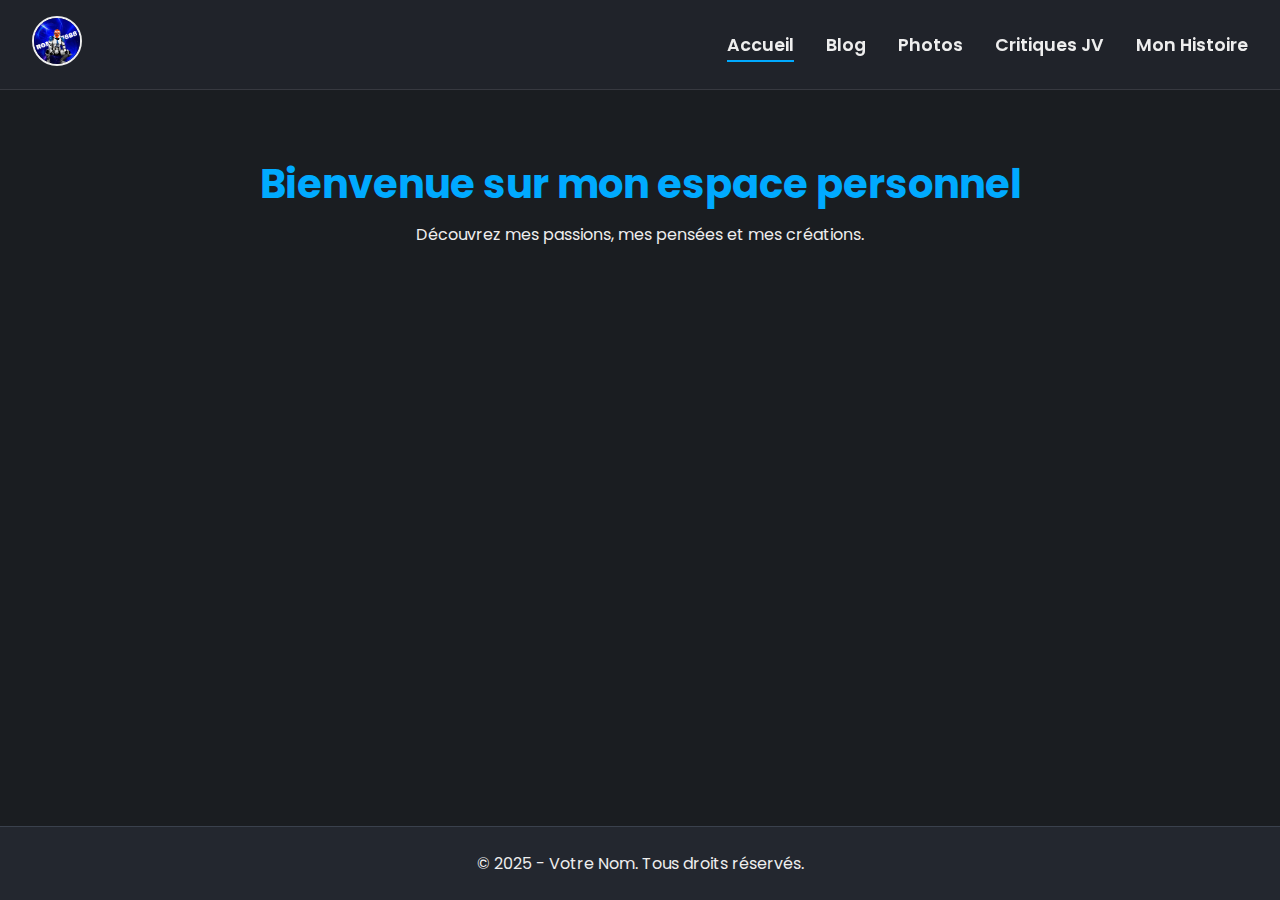
<file: index.html>
<!DOCTYPE html>
<html lang="fr">
<head>
    <meta charset="UTF-8">
    <meta name="viewport" content="width=device-width, initial-scale=1.0">
    <title>Mon Univers Personnel</title>
    <link rel="stylesheet" href="style.css">
    <link rel="preconnect" href="https://fonts.googleapis.com">
    <link rel="preconnect" href="https://fonts.gstatic.com" crossorigin>
    <link href="https://fonts.googleapis.com/css2?family=Poppins:wght@300;400;600;700&display=swap" rel="stylesheet">
</head>
<body>

    <nav class="navbar">
        <div class="logo">
            <img src="pictures/romanf888.PNG" alt="Logo" class="logo-img">
        </div>
        <ul class="nav-links">
            <li><a href="index.html" class="nav-link">Accueil</a></li>
            <li><a href="blog.html" class="nav-link">Blog</a></li>
            <li><a href="photos.html" class="nav-link">Photos</a></li>
            <li><a href="critiques.html" class="nav-link">Critiques JV</a></li>
            <li><a href="histoire.html" class="nav-link">Mon Histoire</a></li>
        </ul>
        <div class="burger">
            <div class="line1"></div>
            <div class="line2"></div>
            <div class="line3"></div>
        </div>
    </nav>

    <!-- CORRECTION : Ajout du wrapper pour le contenu principal -->
    <main class="content-wrapper">
        <header class="page-header">
            <h1>Bienvenue sur mon espace personnel</h1>
            <p>Découvrez mes passions, mes pensées et mes créations.</p>
        </header>

        <div class="container">
            <section class="card animated-card">
                <h2>À Propos de ce Site</h2>
                <p>Ce site est mon jardin numérique. Un endroit où je partage ce qui m'anime, des jeux vidéo à la photographie, en passant par les réflexions du quotidien. J'espère que vous y trouverez quelque chose d'intéressant !</p>
            </section>

            <section class="card animated-card">
                <h2>Derniers Articles</h2>
                <p>Consultez la section <a href="blog.html">Blog</a> pour lire mes derniers articles et pensées.</p>
            </section>
        </div>
    </main>

    <footer>
        <p>&copy; 2025 - Votre Nom. Tous droits réservés.</p>
    </footer>
    
    <script src="script.js" defer></script>

</body>
</html>
</file>
<file: style.css>
/* --- STYLES GÉNÉRAUX --- */
* {
    margin: 0;
    padding: 0;
    box-sizing: border-box;
}

body {
    font-family: 'Poppins', sans-serif;
    background-color: #1a1d21;
    color: #eeeeee;
    display: flex; /* Utilisé pour le footer collant */
    flex-direction: column; /* Utilisé pour le footer collant */
    min-height: 100vh; /* Utilisé pour le footer collant */
}

a {
    color: #00aaff;
    text-decoration: none;
    transition: color 0.3s ease;
}

a:hover {
    color: #0077cc;
}

.container {
    max-width: 1200px;
    margin: 0 auto;
    padding: 20px;
}

/* Wrapper pour le contenu principal pour aider le footer à rester en bas */
.content-wrapper {
    flex: 1; /* Prend tout l'espace disponible */
}

/* --- BARRE DE NAVIGATION --- */
.navbar {
    display: flex;
    justify-content: space-between;
    align-items: center;
    padding: 1rem 2rem;
    background: rgba(35, 39, 47, 0.7);
    backdrop-filter: blur(10px);
    -webkit-backdrop-filter: blur(10px);
    border-bottom: 1px solid rgba(255, 255, 255, 0.1);
    position: sticky;
    top: 0;
    width: 100%;
    z-index: 1000;
}

.logo-img {
    width: 50px;
    height: 50px;
    border-radius: 50%;
    object-fit: cover;
    border: 2px solid #eeeeee;
    transition: transform 0.3s ease-in-out;
}

.logo-img:hover {
    transform: rotate(20deg) scale(1.1);
}

.nav-links {
    display: flex;
    list-style: none;
}

.nav-links li {
    margin-left: 2rem;
}

.nav-link {
    font-size: 1.1rem;
    font-weight: 600;
    color: #eeeeee;
    text-decoration: none;
    position: relative;
    padding-bottom: 5px;
}

.nav-link::after {
    content: '';
    position: absolute;
    bottom: 0;
    left: 0;
    width: 0%;
    height: 2px;
    background-color: #00aaff;
    transition: width 0.3s ease;
}

.nav-link:hover::after,
.nav-link.active::after {
    width: 100%;
}

.burger {
    display: none;
    cursor: pointer;
}

.burger div {
    width: 25px;
    height: 3px;
    background-color: #eeeeee;
    margin: 5px;
    transition: all 0.3s ease;
}

/* --- EN-TÊTE DE PAGE --- */
.page-header {
    text-align: center;
    padding: 4rem 1rem 2rem;
}

.page-header h1 {
    font-size: 2.5rem;
    margin-bottom: 0.5rem;
    color: #00aaff;
}

/* --- CARTES DE CONTENU (Générique) --- */
.card {
    background-color: #23272f;
    border-radius: 10px;
    padding: 2rem;
    margin-bottom: 1.5rem;
    border: 1px solid #3a414d;
    box-shadow: 0 4px 15px rgba(0, 0, 0, 0.2);
}

.card h2 {
    margin-bottom: 1rem;
    color: #00aaff;
}

/* --- ANIMATIONS --- */
.animated-card {
    opacity: 0;
    transform: translateY(30px);
    animation: fadeInSlideUp 0.6s ease-out forwards;
}

@keyframes fadeInSlideUp {
    to {
        opacity: 1;
        transform: translateY(0);
    }
}

/* --- PIED DE PAGE --- */
footer {
    text-align: center;
    padding: 1.5rem;
    background-color: #23272f;
    border-top: 1px solid #3a414d;
    width: 100%;
}

/* --- PAGE GALERIE PHOTOS --- */
.photo-gallery {
    display: grid;
    grid-template-columns: repeat(auto-fill, minmax(300px, 1fr));
    gap: 1.5rem;
}

.photo-item {
    background-color: #23272f;
    border-radius: 10px;
    overflow: hidden;
    position: relative;
    border: 1px solid #3a414d;
}

.photo-item img {
    width: 100%;
    height: 100%;
    object-fit: cover;
    transition: transform 0.3s ease;
}

.photo-item:hover img {
    transform: scale(1.05);
}

.photo-title {
    position: absolute;
    bottom: 0;
    left: 0;
    width: 100%;
    background: rgba(0, 0, 0, 0.7);
    color: white;
    padding: 1rem;
    text-align: center;
    opacity: 0;
    transform: translateY(100%);
    transition: all 0.3s ease;
}

.photo-item:hover .photo-title {
    opacity: 1;
    transform: translateY(0);
}


/* --- PAGE CRITIQUES JV --- */
.controls-container {
    display: flex;
    justify-content: space-between;
    align-items: center;
    padding: 1rem 2rem;
}

#search-bar {
    width: 70%;
    padding: 0.7rem 1rem;
    border-radius: 8px;
    border: 1px solid #3a414d;
    background-color: #1a1d21;
    color: #eeeeee;
    font-size: 1rem;
}

.sort-container {
    display: flex;
    align-items: center;
}

.sort-container label {
    margin-right: 0.5rem;
}

#sort-select {
    padding: 0.7rem;
    border-radius: 8px;
    border: 1px solid #3a414d;
    background-color: #1a1d21;
    color: #eeeeee;
}

#game-library {
    display: grid;
    grid-template-columns: repeat(auto-fill, minmax(200px, 1fr));
    gap: 1.5rem;
    margin-top: 2rem;
}

.game-cover {
    border-radius: 10px;
    overflow: hidden;
    cursor: pointer;
    transition: transform 0.3s ease, box-shadow 0.3s ease;
    border: 2px solid transparent;
}

.game-cover img {
    width: 100%;
    height: 100%;
    object-fit: cover;
    display: block;
}

.game-cover:hover {
    transform: scale(1.05);
    box-shadow: 0 0 20px rgba(0, 170, 255, 0.5);
    border-color: #00aaff;
}

/* --- POPUP (MODAL) CRITIQUE --- */
.modal-backdrop {
    position: fixed;
    top: 0;
    left: 0;
    width: 100%;
    height: 100%;
    background: rgba(0, 0, 0, 0.8);
    display: flex;
    justify-content: center;
    align-items: center;
    z-index: 2000;
    opacity: 0;
    visibility: hidden;
    transition: opacity 0.3s ease, visibility 0.3s ease;
}

.modal-backdrop.visible {
    opacity: 1;
    visibility: visible;
}

.modal-content {
    background: #23272f;
    border-radius: 10px;
    width: 90%;
    max-width: 900px;
    max-height: 90vh;
    overflow-y: auto;
    position: relative;
    padding: 2rem;
    transform: scale(0.9);
    transition: transform 0.3s ease;
}

.modal-backdrop.visible .modal-content {
    transform: scale(1);
}

.modal-close {
    position: absolute;
    top: 1rem;
    right: 1.5rem;
    font-size: 2rem;
    color: #eeeeee;
    cursor: pointer;
    transition: transform 0.2s;
}

.modal-close:hover {
    transform: scale(1.2);
}

.modal-body {
    display: flex;
    gap: 2rem;
}

.modal-image img {
    width: 250px;
    height: auto;
    border-radius: 8px;
}

.modal-details {
    flex: 1;
}

.review-header {
    display: flex;
    justify-content: space-between;
    align-items: center;
    border-bottom: 1px solid #3a414d;
    padding-bottom: 1rem;
}

.review-score {
    font-size: 2rem;
    font-weight: 700;
    color: #00aaff;
}

.star-rating {
    font-size: 1.5rem;
    color: #ffc107;
    margin: 0.5rem 0;
}

.review-tags .tag {
    display: inline-block;
    padding: 0.3rem 0.7rem;
    border-radius: 5px;
    margin-right: 0.5rem;
    margin-top: 0.5rem;
    font-size: 0.8rem;
    font-weight: 600;
}

.tag-platform { background-color: #00aaff; color: #1a1d21; }
.tag-genre { background-color: #ff5555; color: #eeeeee; }

.review-meta {
    padding: 10px 0;
    margin: 10px 0;
    border-top: 1px solid #3a414d;
    border-bottom: 1px solid #3a414d;
    font-size: 0.9em;
    color: #c5c8d0;
}

.review-meta p { margin: 5px 0; }
.review-meta strong { color: #eeeeee; }

.review-details { margin: 1.5rem 0; }
.criteria {
    display: flex;
    align-items: center;
    margin-bottom: 0.7rem;
}
.criteria span { width: 100px; }
.progress-bar {
    flex: 1;
    height: 15px;
    background: #3a414d;
    border-radius: 10px;
    overflow: hidden;
}
.progress {
    height: 100%;
    background: #00aaff;
    border-radius: 10px;
    width: 0%; /* Défini par JS */
    transition: width 0.5s ease-out;
}

.review-verdict {
    background: #1a1d21;
    padding: 1rem;
    border-radius: 8px;
    font-style: italic;
    color: #c5c8d0;
}
.review-verdict strong { color: #eeeeee; }


/* --- RESPONSIVE DESIGN --- */
@media screen and (max-width: 768px) {
    .nav-links {
        position: absolute;
        right: 0px;
        top: 8vh;
        background: #23272f;
        display: flex;
        flex-direction: column;
        align-items: center;
        width: 50%;
        transform: translateX(100%);
        transition: transform 0.5s ease-in;
    }

    .nav-links li {
        opacity: 0;
        margin: 1.5rem 0;
    }

    .burger {
        display: block;
    }

    .nav-active {
        transform: translateX(0%);
    }

    @keyframes navLinkFade {
        from {
            opacity: 0;
            transform: translateX(50px);
        }
        to {
            opacity: 1;
            transform: translateX(0px);
        }
    }

    .toggle .line1 { transform: rotate(-45deg) translate(-5px, 6px); }
    .toggle .line2 { opacity: 0; }
    .toggle .line3 { transform: rotate(45deg) translate(-5px, -6px); }

    .controls-container {
        flex-direction: column;
        align-items: stretch;
    }

    #search-bar { width: 100%; margin-bottom: 1rem; }

    .modal-body { flex-direction: column; }
    .modal-image { text-align: center; }
}

/* AJOUT : Permet à la page des critiques d'utiliser toute la largeur */
.critiques-page .container {
    max-width: none; /* Enlève la limite de largeur */
}
</file>
